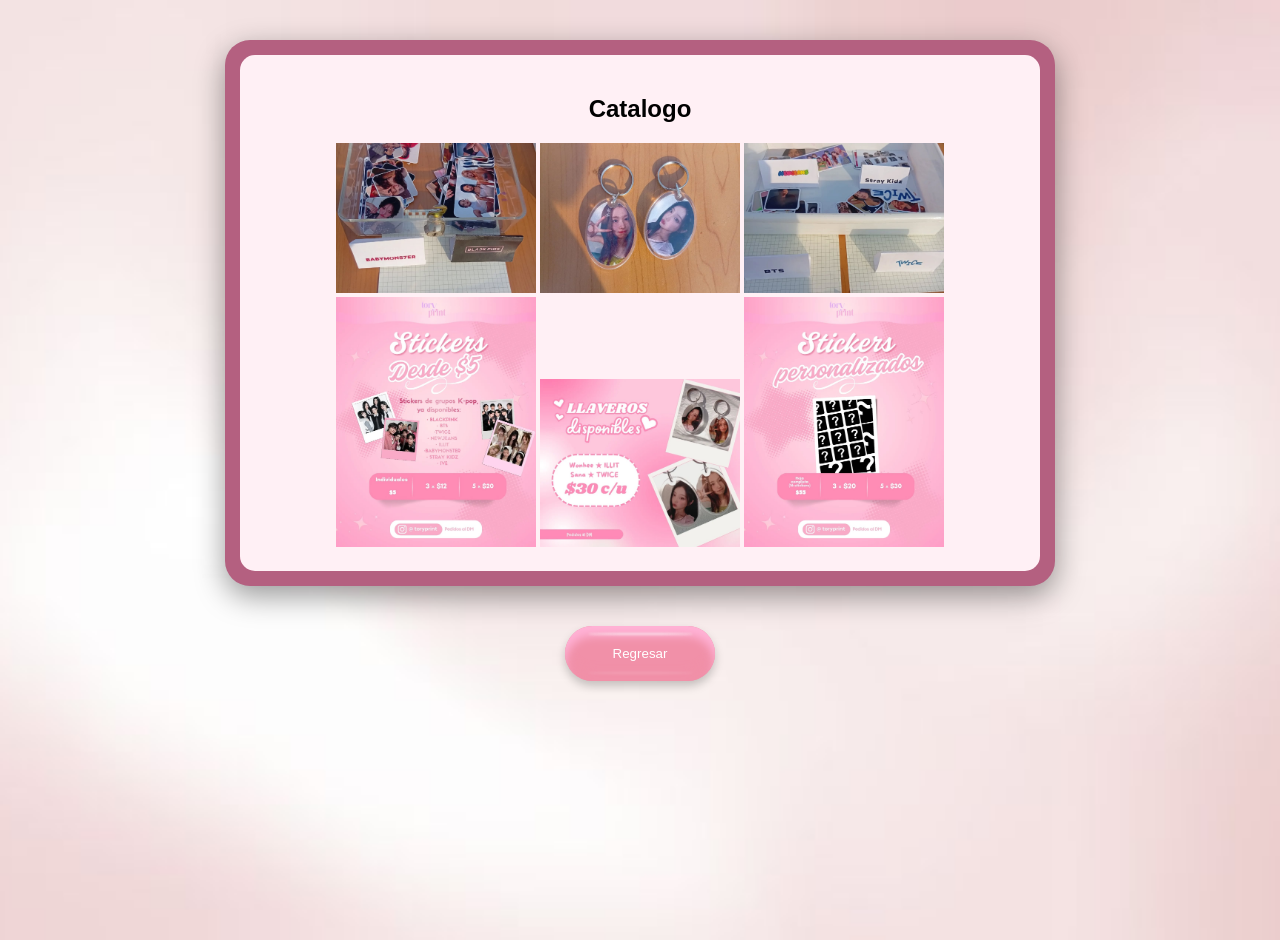
<file: cat.html>
<!DOCTYPE html>
<html lang="en">
<head>
    <meta charset="UTF-8">
    <meta name="viewport" content="width=device-width, initial-scale=1.0">
    <link rel="stylesheet" href="style1.css">
    <title>Catalogo</title>
</head>
<body>
  

    <div class="tablet">
  <div class="pantalla">
    <h2>Catalogo</h2>
    

    <img src="foto1.webp" class="Stickers">
     <img src="foto2.webp" class="Llaveros">
      <img src="foto3.webp" class="Stickers">
       <img src="foto7.webp" class="Stickers">
        <img src="foto5.webp" class="Llaveros">
         <img src="foto6.webp" class="Stickers">
          

  </div>
</div>
<button class="Btn">
  <a href="index.html">Regresar</a>
</body>
</html>
</file>
<file: style1.css>
body {
    flex-direction: column;
    margin: 0;
    min-height: 100vh; /* mejor que height */
     justify-content: flex-start; /* 👈 CAMBIA ESTO */
    align-items: center;
    background-image: url("descarga.jpg"); 
    background-size: cover;
    background-position: center;
    background-repeat: no-repeat;
    font-family: Arial, sans-serif;
}

.tablet {
    width: 90%;
    max-width: 800px;
    background-color: #b46080;
    border-radius: 25px;
    padding: 15px;
    margin: 40px auto;
    box-shadow: 0 10px 30px rgba(0,0,0,0.4);

    display: flex;
    flex-direction: column; /* mejor para ordenar */
}

/* pantalla interna */
.pantalla {
    width: 100%;
    background-color: #fff0f5;
    border-radius: 15px;
    padding: 20px;
    box-sizing: border-box;
    text-align: center;
}

/* 📱 responsive */
@media (max-width: 768px) {
    .tablet {
        width: 95%;
        padding: 10px;
    }

    .pantalla {
        padding: 15px;
    }
}
.Btn {
    display: block;
  margin: 20px auto;
  position: relative;
  width: 150px;
  height: 55px;
  border-radius: 45px;
  border: none;
  background-color: rgb(241, 144, 168);
  color: white;
  box-shadow: 0px 10px 10px rgb(255, 178, 214) inset,
  0px 5px 10px rgba(5, 5, 5, 0.212),
  0px -10px 10px rgb(241, 144, 168) inset;
  cursor: pointer;
  display: flex;
  align-items: center;
  justify-content: center;
}

.Btn::before {
  width: 70%;
  height: 2px;
  position: absolute;
  background-color: rgba(250, 250, 250, 0.678);
  content: "";
  filter: blur(1px);
  top: 7px;
  border-radius: 50%;
}

.Btn::after {
  width: 70%;
  height: 2px;
  position: absolute;
  background-color: rgba(250, 250, 250, 0.137);
  content: "";
  filter: blur(1px);
  bottom: 7px;
  border-radius: 50%;
}

.Btn:hover {
  animation: jello-horizontal 0.9s both;
}

@keyframes jello-horizontal {
  0% {
    transform: scale3d(1, 1, 1);
  }

  30% {
    transform: scale3d(1.25, 0.75, 1);
  }

  40% {
    transform: scale3d(0.75, 1.25, 1);
  }

  50% {
    transform: scale3d(1.15, 0.85, 1);
  }

  65% {
    transform: scale3d(0.95, 1.05, 1);
  }

  75% {
    transform: scale3d(1.05, 0.95, 1);
  }

  100% {
    transform: scale3d(1, 1, 1);
  }
}
a{
     text-decoration: none;
     color: white;
}
img{
    width: 200px;
}
.Btn {
  align-self: center; /* lo centra dentro del flex */
}
/* 📱 En celular */
@media (max-width: 768px) {
  .Btn {
    width: 80%;        /* más ancho para que no se vea aplastado */
    max-width: 250px;
    margin: 20px auto; /* centrado abajo */
  }
}
</file>
